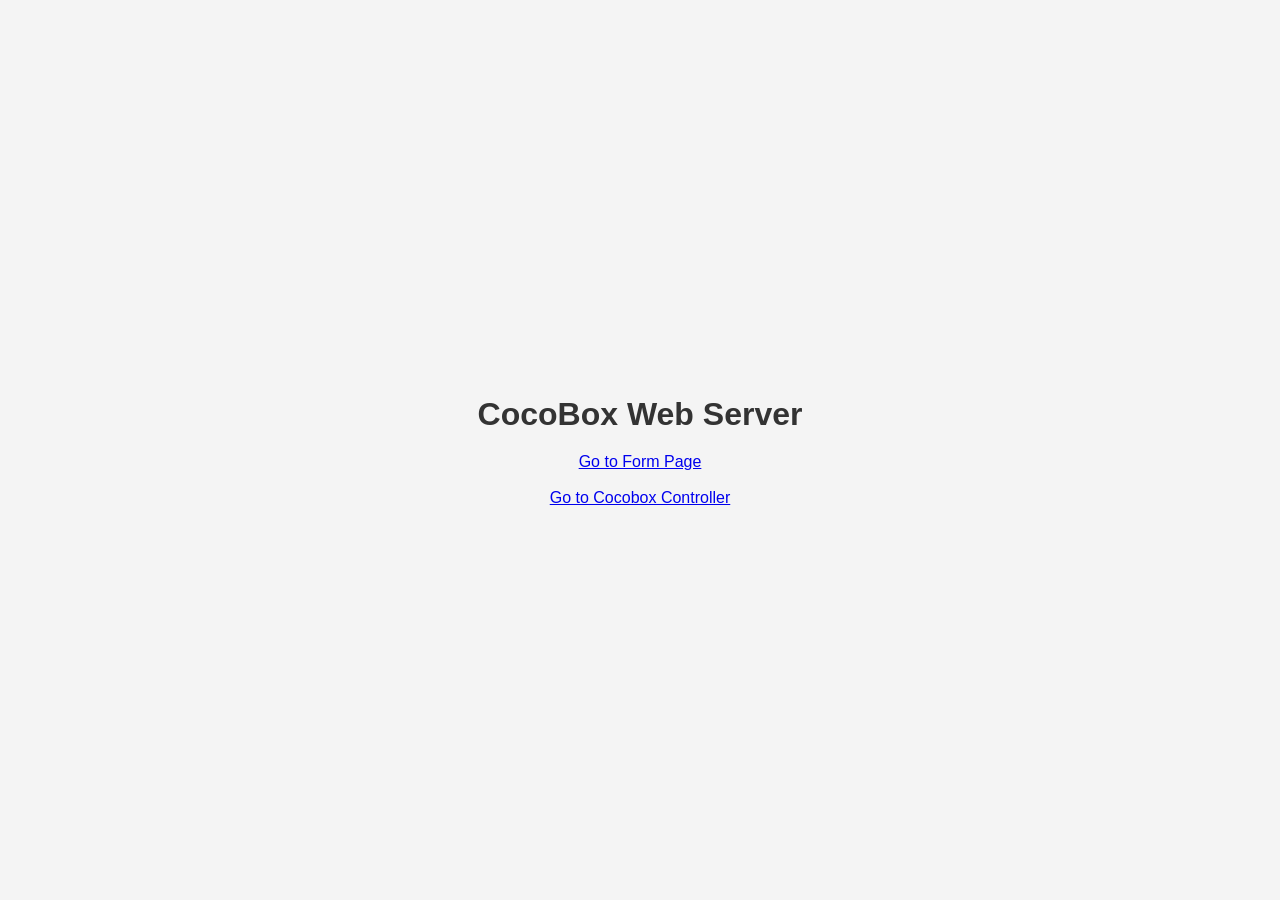
<file: data/index.html>
<!DOCTYPE html>
<html lang="ja">
  <head>
    <meta charset="UTF-8" />
    <meta name="viewport" content="width=device-width, initial-scale=1.0" />
    <title>Cocobox Web Server</title>
    <link rel="icon" href="data:," />
    <link rel="stylesheet" type="text/css" href="style.css" />
  </head>
  <body>
    <h1>CocoBox Web Server</h1>
    <a href="/form">Go to Form Page</a><br />
    <a href="/control">Go to Cocobox Controller</a><br />
    <!-- <a href="/log">Go to Log Viewer</a><br /> -->
    <!-- <a href="/setting">Go to Setting</a><br /> -->
  </body>
</html>
</file>
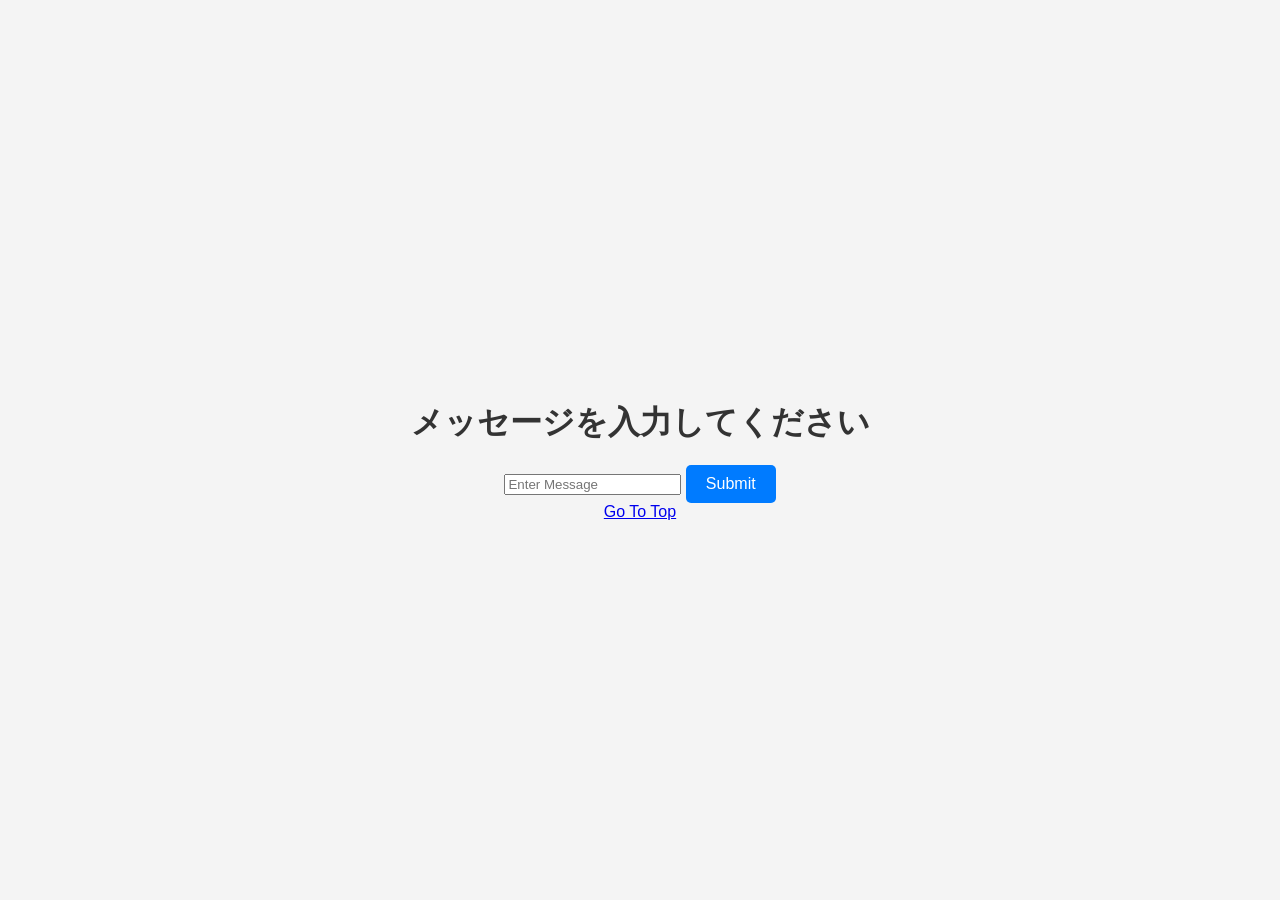
<file: data/form.html>
<!DOCTYPE html>
<html lang="ja">
  <head>
    <meta charset="UTF-8" />
    <meta name="viewport" content="width=device-width, initial-scale=1.0" />
    <title>Cocobox Message Input Form</title>
    <link rel="stylesheet" type="text/css" href="style.css" />
  </head>
  <body>
    <h1>メッセージを入力してください</h1>
    <form action="/submit" method="post">
      <input
        type="text"
        name="inputString"
        id="inputString"
        placeholder="Enter Message"
      />
      <button type="submit">Submit</button>
    </form>

    <div class="footer">
      <a href="/">Go To Top</a>
    </div>
  </body>
</html>
</file>
<file: data/style.css>
body {
  font-family: sans-serif;
  display: flex;
  flex-direction: column;
  align-items: center; /* 水平方向中央揃え */
  justify-content: center; /* 垂直方向中央揃え */
  min-height: 100vh; /* 画面全体に広がる */
  margin: 0;
  background-color: #f4f4f4; /* 背景色 */
}

.container {
  background-color: white;
  padding: 20px;
  border-radius: 8px;
  box-shadow: 0 2px 4px rgba(0, 0, 0, 0.1); /* 影 */
  text-align: center; /* コンテンツを中央揃え */
}

h1 {
  color: #333; /* タイトル色 */
  margin-bottom: 20px;
}

table {
  width: 100%;
  border-collapse: collapse;
  margin-bottom: 20px;
}

th, td {
  padding: 10px;
  border: 1px solid #ddd;
  text-align: left;
}

th {
  background-color: #f0f0f0;
  font-weight: bold;
}

.loading {
  color: #999;
  font-style: italic;
}

.error {
  color: #d32f2f; /* 赤色 */
  margin-top: 10px;
}

.message {
  margin-top: 10px;
  font-weight: bold;
}

.success {
  color: #4caf50; /* 緑色 */
}

.controls {
  display: flex;
  flex-direction: row;
  gap: 10px;
  justify-content: center; /* 中央揃え */
}

#reloadButton {
  background-color: #007bff; /* 青色 */
}

#lockButton {
  background-color: #dc3545; /* 赤色 */
}

#unlockButton {
  background-color: #4CAF50; /* 緑色 */
}

.controls button {
  width: 100px; /* ボタンの幅を揃える */
}

button {
  padding: 10px 20px;
  font-size: 16px;
  border: none;
  border-radius: 5px;
  cursor: pointer;
  background-color: #007bff; /* 青色 */
  color: white;
  transition: background-color 0.3s;
}

button:hover {
  background-color: #0056b3; /* より濃い青色 */
}
</file>
